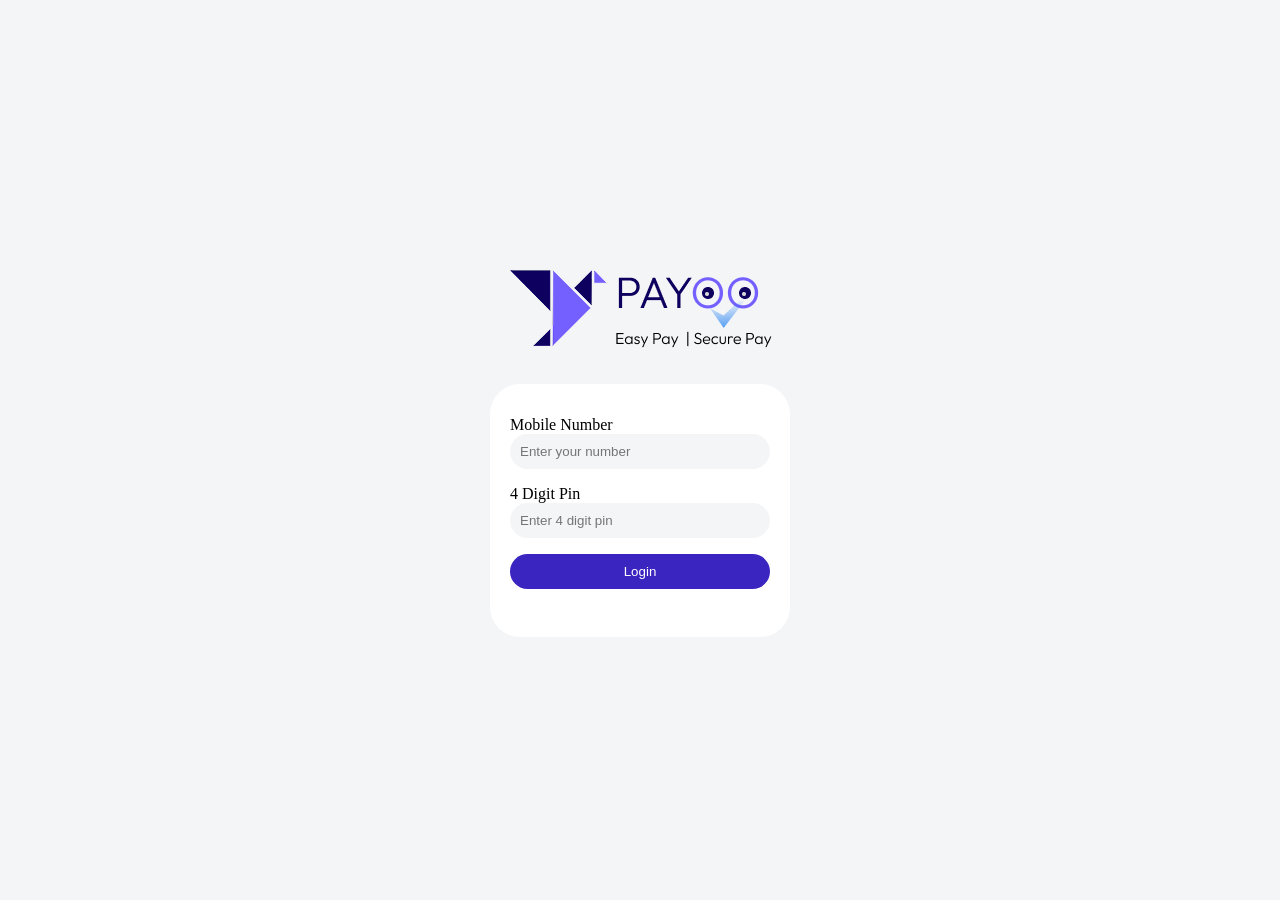
<file: index.html>
<!doctype html>
<html lang="en">
  <head>
    <meta charset="UTF-8" />
    <meta name="viewport" content="width=device-width, initial-scale=1.0" />
    <link rel="stylesheet" href="./styles/style.css" />
    <title>Payoo</title>
  </head>
  <body>
    <main>
      <section class="container" id="login">
        <div class="login-page-container">
          <div>
            <img src="./assets/Logo-full.png" alt="" />
          </div>

          <div class="input-field">
            <form action="">
              <label for="number">Mobile Number</label> <br />
              <input
                type="text"
                name="number"
                id="number"
                placeholder="Enter your number"
                required
              />
              <br />
              <label for="pin">4 Digit Pin</label> <br />
              <input
                type="text"
                name="pin"
                id="pin"
                placeholder="Enter 4 digit pin"
                required
              />
              <br />
              <button class="btn" id="login-btn">Login</button>
            </form>
          </div>
        </div>
      </section>
    </main>

    <!-- js file -->
    <script src="./js/script.js"></script>
  </body>
</html>
</file>
<file: styles/style.css>
body {
  background-color: #f4f5f7;
}
* {
  margin: 0;
  pad: 0;
  box-sizing: border-box;
}
.container {
  width: (92%, 1200px);
  margin-inline: auto;
}

/* login page */
.login-page-container {
  display: flex;
  flex-direction: column;
  gap: 2rem;
  justify-content: center;
  align-items: center;
  height: 100vh;
}
.input-field {
  background-color: #ffffff;
  border-radius: 30px;
  padding: 20px;
  width: 300px;
  padding-block: 2rem;
}
.btn,
input,
select {
  width: 100%;
  border: none;
  background-color: #f4f5f7;
  padding: 10px;
  border-radius: 999px;
  margin-bottom: 1rem;
}
.btn {
  background-color: #3b25c1;
  color: white;
}

/* home page */
.home {
  width: 320px;
  margin-inline: auto;
}
.logo {
  width: 50px;
}
#logout-btn {
  background-color: #ffffff;
  border: 1px solid gray;
  border-radius: 5px;
  padding: 10px;
}
.navbar {
  background-color: #ffffff;
  padding-inline: 0.5rem;
  padding-block: 1rem;
  display: flex;
  justify-content: space-between;
  align-items: center;
}
.nav-info {
  display: flex;
  align-items: center;
  gap: 8px;
}
hr {
  border: none;
  height: 1px;
  background-color: gray;
  opacity: 0.4;
}
.welcome {
  padding-block: 1rem;
  background-color: #ffffff;
  padding-inline: 0.5rem;
}
.payoo-purple {
  color: #7460ff;
}
.card-container {
  background-color: #ffffff;
  padding-inline: 0.5rem;
  padding-block: 1.5rem;
  display: grid;
  grid-template-columns: repeat(3, 1fr);
  gap: 10px;
  border-radius: 0 0 30px 30px;
}
.card {
  cursor: pointer;
  display: flex;
  flex-direction: column;
  justify-content: center;
  align-items: center;
  border: 1px solid rgba(8, 8, 8, 0.7);
  border-radius: 5px;
  padding: 10px;
}
.card-active {
  color: #0874f2;
  border: 2px solid #0874f2;
  background-color: rgba(8, 116, 242, 0.05);
}
.card p {
  text-align: center;
}
.addMoney {
  padding: 0.8rem 1rem;
  font-size: 1.5rem;
}
.withdraw {
  background-color: #ffffff;
  padding: 2rem 1rem;
  border-radius: 30px;
}

/* transaction section design */
.transactions-title {
  display: flex;
  justify-content: space-between;
  align-items: center;
  padding-inline: 1rem;
}
.history-container {
  padding-inline: 0.8rem;
}
.item-left {
  display: flex;
  gap: 10px;
}
.item-left img {
  display: block;
  background-color: rgba(8, 8, 8, 0.1);
  padding: 10px;
  border-radius: 50%;
}
.item {
  background-color: #ffffff;
  padding: 13px 16px;
  border-radius: 12px;
  border: 1px solid rgba(8, 8, 8, 0.1);
  display: flex;
  justify-content: space-between;
  align-items: center;
  margin-bottom: 10px;
}
.item-data h4 {
  margin-bottom: 5px;
}
.item-data p {
  color: rgba(8, 8, 8, 0.7);;
}
</file>
